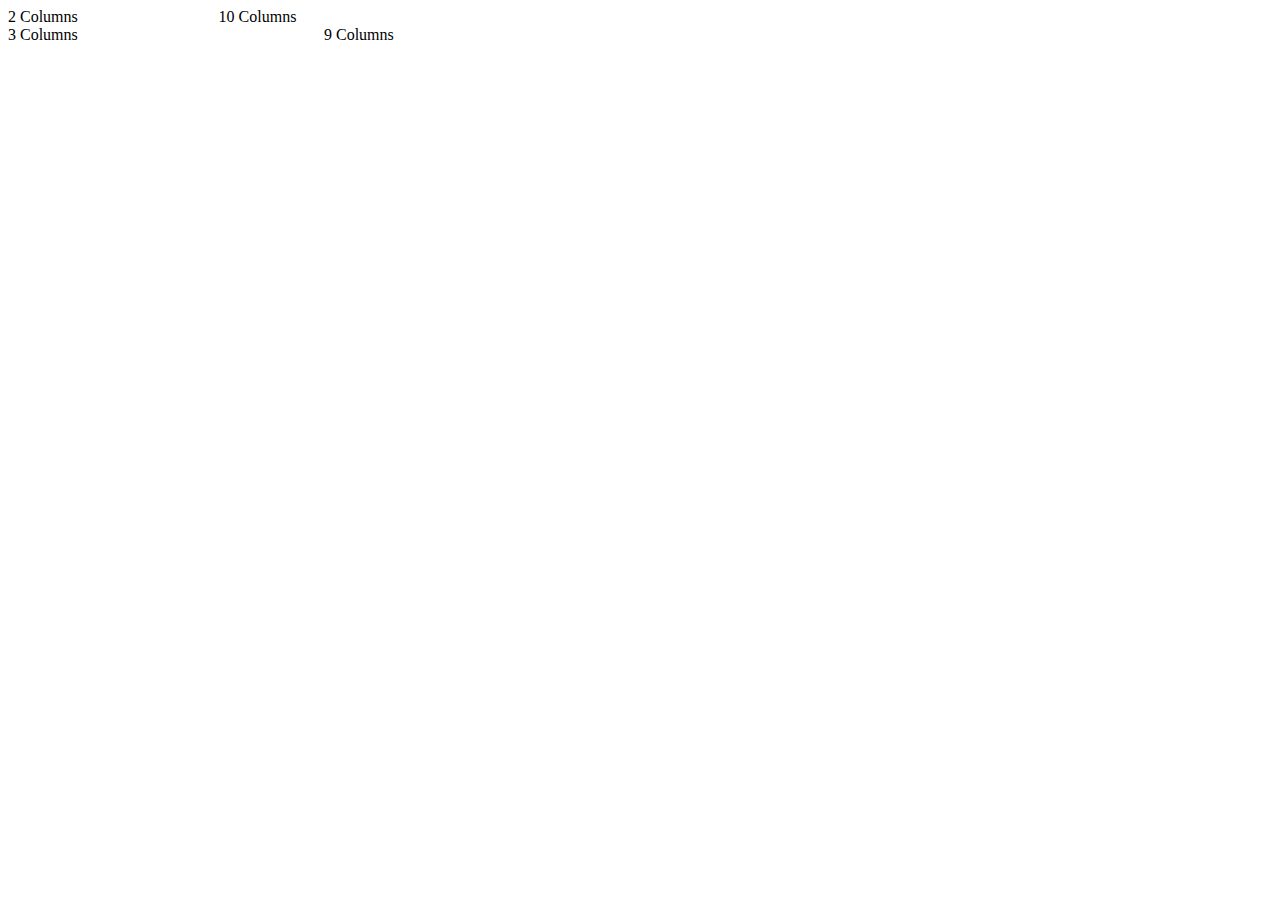
<file: framework/test.html>
<!DOCTYPE html>
<html>
	<head>
		<meta charset="utf-8">
		<title>Portfolio Page</title>
		<link rel="stylesheet" type="text/css" href="css/main.css">
	</head>
	<body>
		<div class="grid">
			<div class="row">
				<div class="col-2">2 Columns</div>
				<div class="col-10">10 Columns</div>
			</div>

			<div class="row">
				<div class="col-3">3 Columns</div>
				<div class="col-9">9 Columns</div>
			</div>
		</div>
	</body>
</html>
</file>
<file: framework/css/main.css>
* {
	-webkit-box-sizing: border-box;
	-moz-box-sizing: border-box;
	-ms-box-sizing: border-box;
	box-sizing: border-box;
}

.row {
	width: 100%;
	display: flex; 
	flex-wrap: wrap;
}

.col-1 {
	width: 8.33%;
}

.col-2 {
	width: 16.66%;
}

.col-3 {
	width: 25%;
}

.col-4 {
	width: 33.33%;
}

.col-5 {
	width: 41.66%;
}

.col-6 {
	width: 50%;
}

.col-7 {
	width: 58.33%;
}

.col-8 {
	width: 66.66%;
}

.col-9 {
	width: 75%;
}

.col-10 {
	width: 83.33%;
}

.col-11 {
	width: 91.66%;
}

.col-12 {
	width: 100%;
}
</file>
